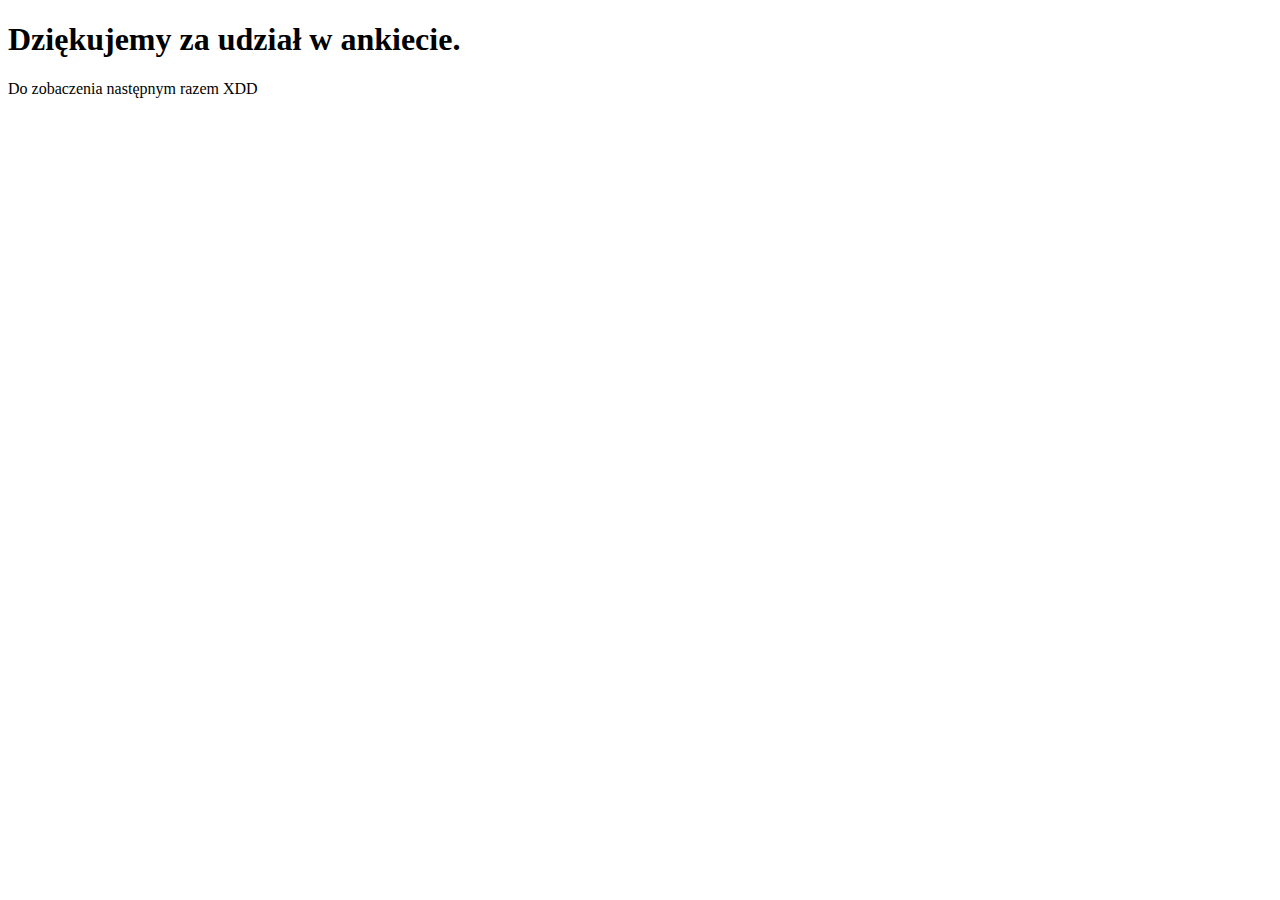
<file: app/templates/app/Wyniki.html>
<!DOCTYPE html>
<html lang="en">

<head>
    <meta charset="UTF-8">
    <title>Wyniki</title>
</head>

<body>
    <h1>Dziękujemy za udział w ankiecie. </h1>
    <p>Do zobaczenia następnym razem XDD</p>
</body>

</html>
</file>
